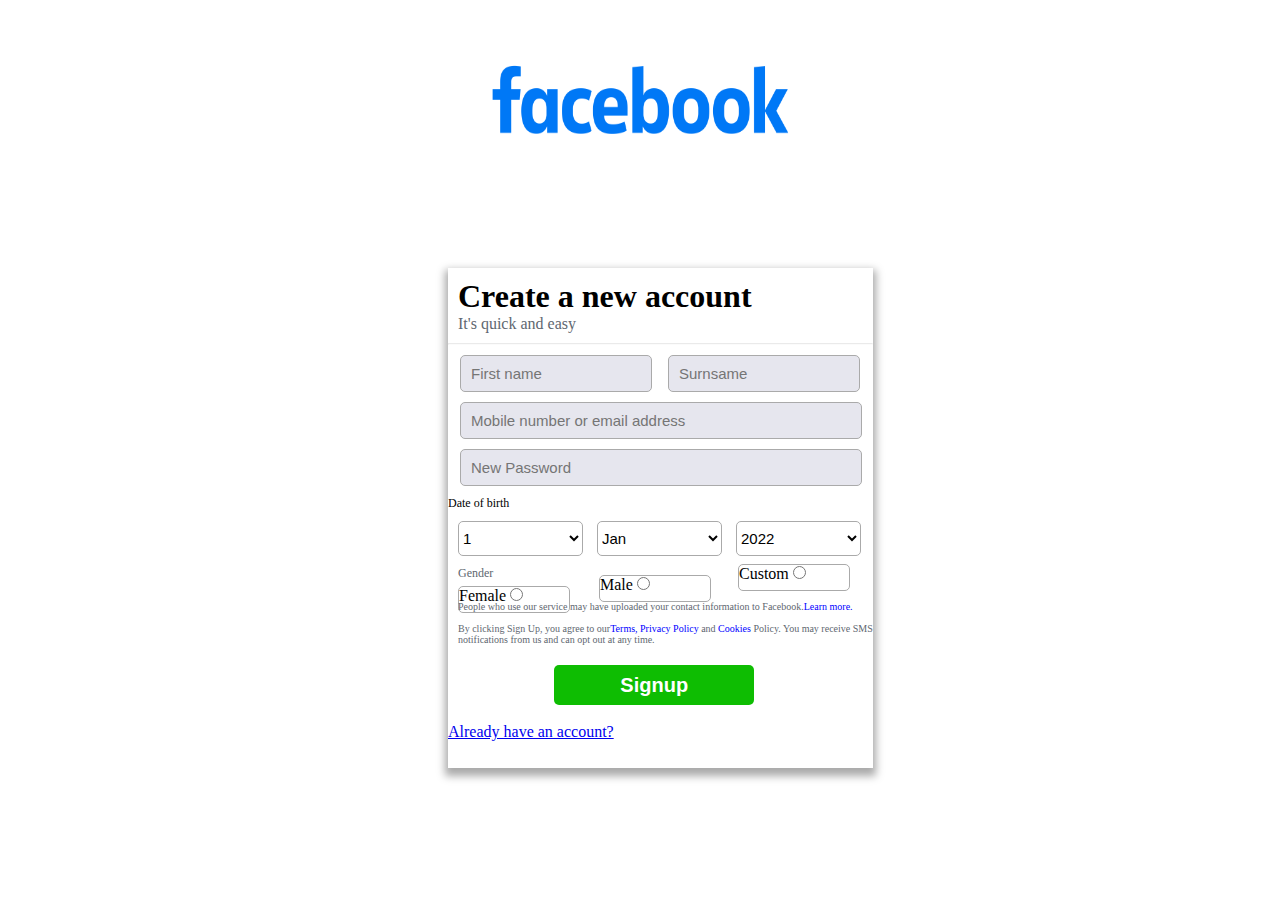
<file: Facebook/index.html>
<!DOCTYPE html>
<html></html>
<head>
    <title>Facebook Signup Page</title>
    <link rel="stylesheet" href="style.css">
</head>
<body>
   
    
   <!--Facebook signup Page start-->
<div class="main">
    <center><img src="Facebook-Logo.png"width="300" height="200"> </center>
    <form>
 <h2 class="first_title">Create a new account</h2>
 <p class="first_sub_title" id="sub_title">It's quick and easy</p>
<hr/>
<!--input section start-->
<div class="input">

    <input type="text" placeholder="First name" class="first_name" id="all" required />
    <input type="text" placeholder="Surnsame" class="Sur_name" id="all" required />
    <br>
    <input type="email" placeholder ="Mobile number or email address" id="all1" required />
    <br>
    <input type="password" placeholder="New Password" id="all1" required />
    <!--date of birth section start-->
    <p class="sub_title_dob">Date of birth</p>
    <select>
        <option>1</option>
        <option>2</option>
        <option>3</option>
        <option>4</option>
        <option>5</option>
        <option>6</option>
        <option>7</option>
        <option>8</option>
        <option>9</option>
        <option>10</option>
        <option>11</option>
        
    </select>
    <select>
        <option>Jan</option>
        <option>Feb</option>
        <option>Mar</option>
        <option>Apr/option>
        <option>May</option>
        <option>Jun</option>
        <option>July</option>
        <option>Aug</option>
        <option>Sep</option>
        <option>Oct</option>
        <option>Nov</option>
        <option>Dec</option>
    </select>
    <select>
        <option>2022</option>
        <option>2021</option>
        <option>2022</option>
        <option>2019</option>
    </select>
    <!--date of birth section stop-->
    <!--Gender section start-->
<p class="sub_title_gen" id="sub_title">Gender</p>
<div class="female" id="all_gender">
    <label for="female">Female</label>
    <input type="radio" name="gender" value="female" />
</div>
<div class="male" id="all_gender">
    <label for="male">Male</label>
    <input type="radio" name="gender" value="male" />
</div>
<div class="custom" id="all_gender">
    <label for="custom">Custom</label>
    <input type="radio" name="gender" value="custom" />
</div>
    <!--Gender section end-->
<p class="sub_title_content">
    People who use our service may have uploaded your contact information to Facebook.<a href="#">Learn more.</a> 
<br>
<br>
By clicking Sign Up, you agree to our<a href="#">Terms, Privacy Policy</a> and <a href="#">Cookies </a>Policy. You may receive SMS notifications from us and can opt out at any time.
</p>
<input type="submit" value="Signup" class="submit" />
<br>
<br>
<a href="#">Already have an account? </a>
</div>


<!--input section end-->



    </form>
</div>

   <!--Facebook signup Page start-->
</body>
</html>
</file>
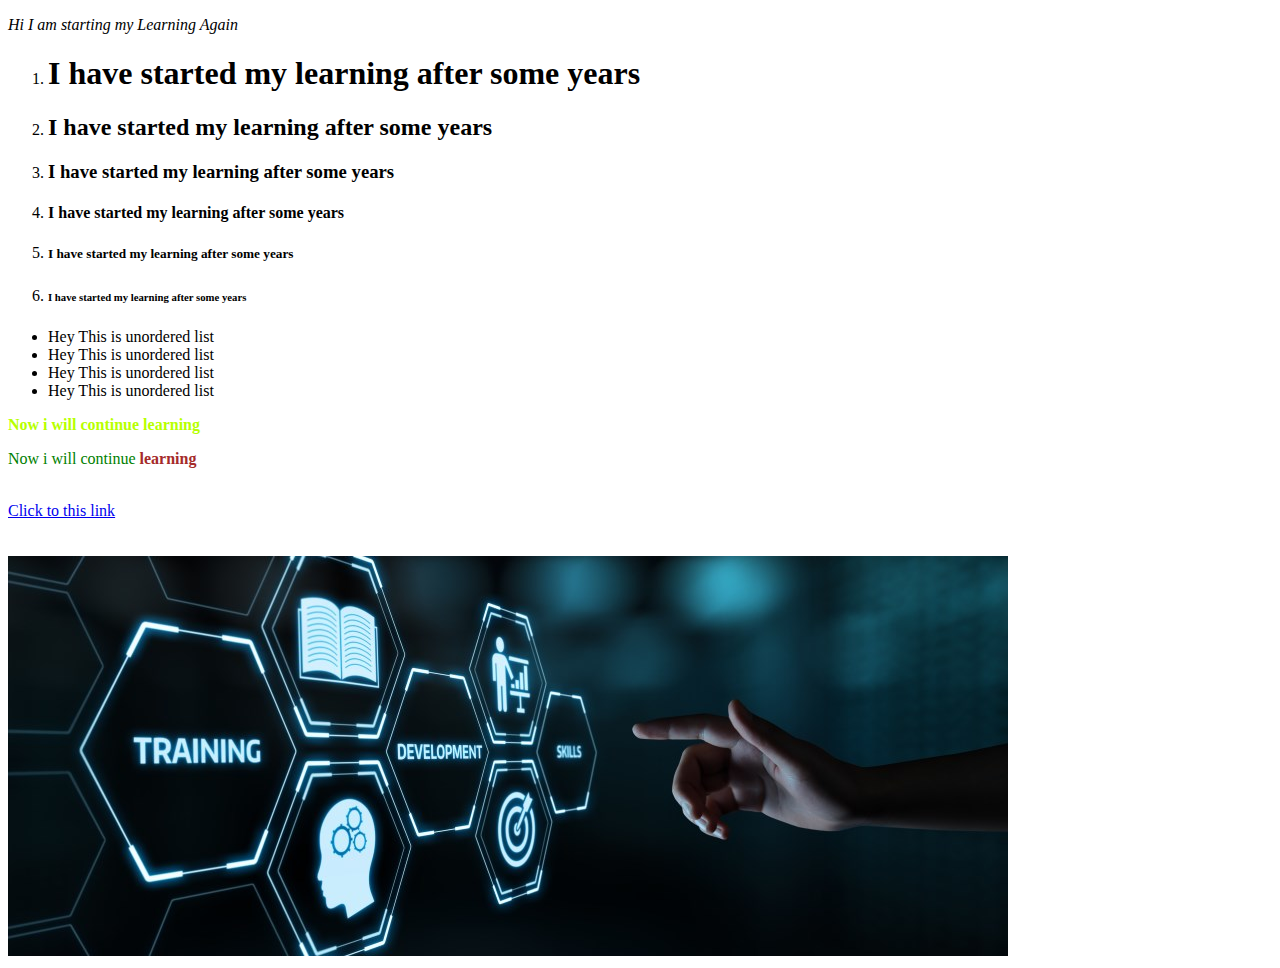
<file: HTMLPratcice/FirstProject.html>
<!doctype html>
<head>
    <title>My First HTML Page </title>
</head>
<body>
    <!--Practice day 1 code-->
    <p><i>Hi I am starting my Learning Again</i></p>
    <ol>
   <li><h1>I have started my learning after some years</h1></li> 
   <li><h2>I have started my learning after some years</h2></li> 
   <li><h3>I have started my learning after some years</h1></li> 
    <li><h4>I have started my learning after some years</h4></li> 
    <li><h5>I have started my learning after some years</h5></li> 
    <li><h6>I have started my learning after some years</h6></li>
</ol>

<ul>
    
        
    <li>Hey This is unordered list</li>
    <li>Hey This is unordered list</li>
    <li>Hey This is unordered list</li>
    <li>Hey This is unordered list</li>
</ul>
    <p><b style="color: rgb(183, 255, 0)">Now i will continue learning</b></p>
    <p style="color: green">Now i will continue<strong style="color: brown"> learning</strong></p><br>

    <a href="www.facebook.com">Click to this link</a><br><br><br>
    <img src="img.jpeg">
</body>
</file>
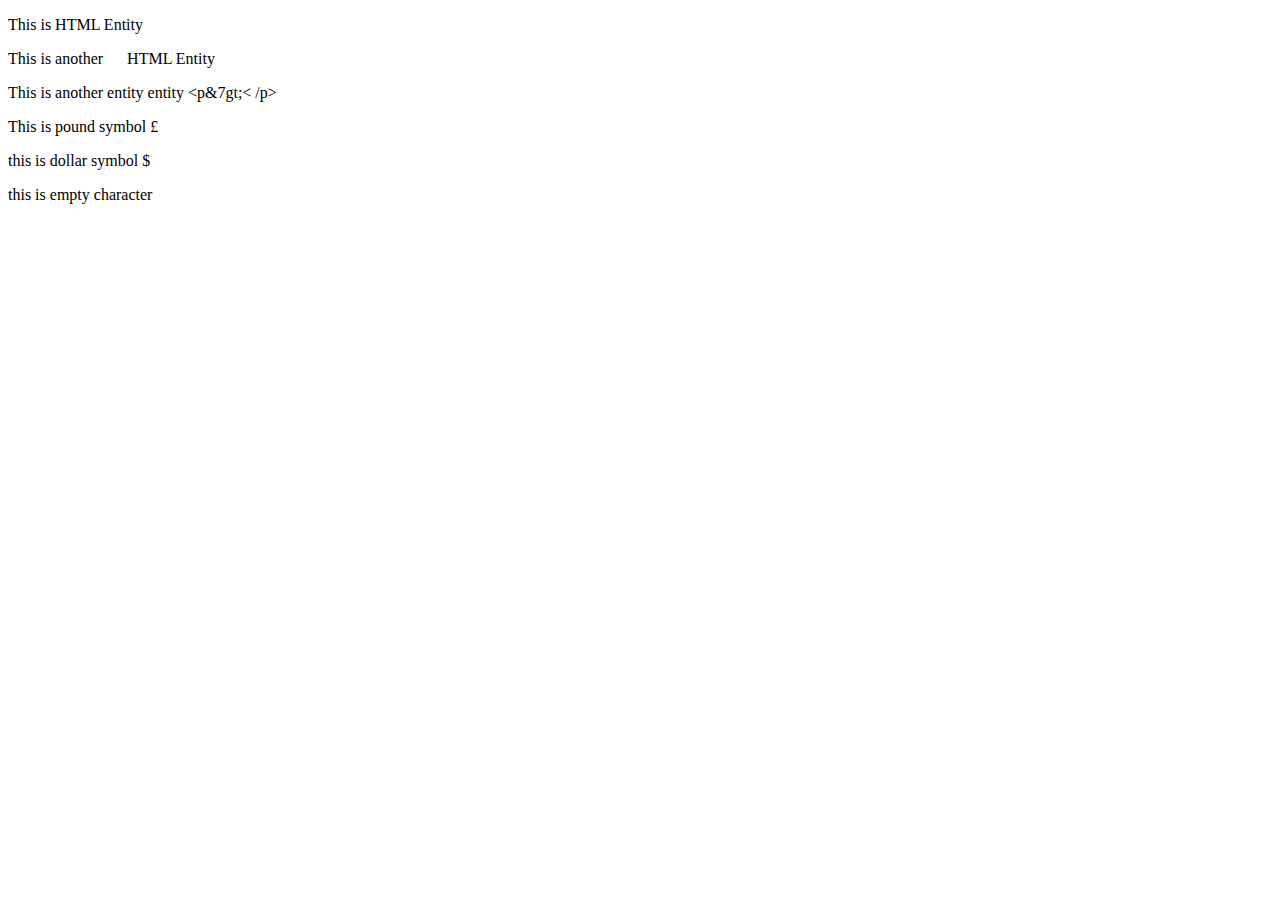
<file: HTMLPratcice/HTMlentities.html>
<!DOCTYPE html>
<html lang="en">
<head>
    <meta charset="UTF-8">
    <meta name="viewport" content="width=device-width, initial-scale=1.0">
    <meta http-equiv="X-UA-Compatible" content="ie=edge">
    <title>HTML Entities</title>
</head>
<body>
    <div class="container">
        <p>This is HTML Entity</p>
        <!--spaces-->
        <p>This is another   &nbsp; &nbsp;&nbsp;     HTML Entity</p>
        <!--to print html tag-->
        <p>This is another entity entity &lt;p&7gt;< /p>
            <!--to print pound symbol-->
            <p>This is pound symbol &pound;</p>
            <!--to print dollar-->
            <p>this is dollar symbol &dollar;</p>
            <!--empty character-->
            <p>this is empty character &#8203;</p>

    </div>
    </body>
    </html>
</file>
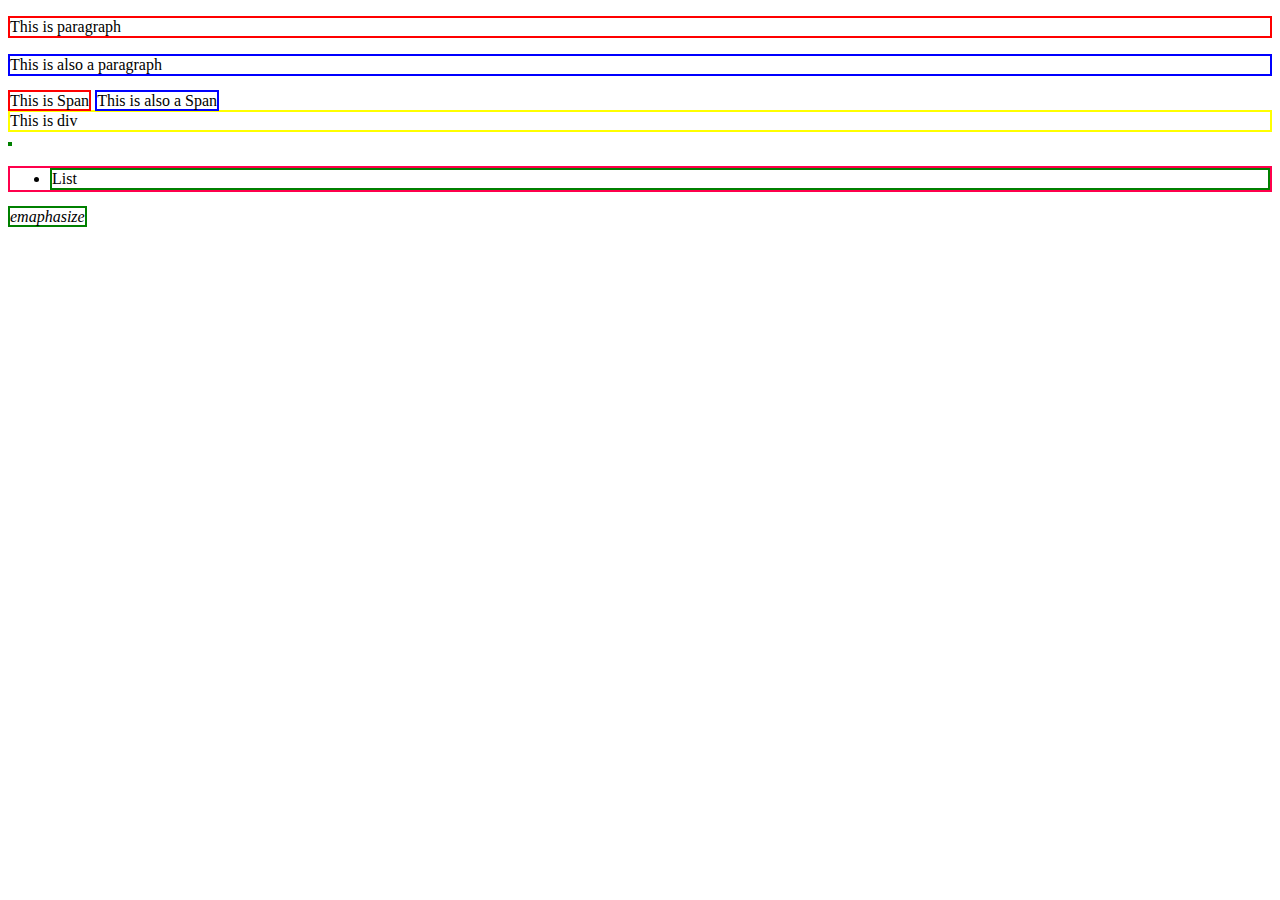
<file: HTMLPratcice/InlineandBlockelements.html>
<!DOCTYPE html>
<html lang="en">
<head>
    <meta charset="UTF-8">
    <meta name="viewport" content="width=device-width, initial-scale=1.0">
    <meta http-equiv="X-UA-Compatible" content="ie=edge">
    <title>Inline and Block elements</title>
</head>
<body>
    <!--p->block-->
    <p style="border: 2px solid red;">This is paragraph</p>
    <p style="border: 2px solid blue;">This is  also a paragraph</p>
    <!--span(inline)-->
    <span style="border: 2px solid red;">This is Span</span>
    <span style="border: 2px solid blue;">This is  also a Span</span>
    <!--div(block)-->
    <div style="border: 2px solid yellow;">This is div</div>
    <!--img(inline)-->
    <img style="border: 2px solid green;">
    <!--ul(block)li is block-->
    <ul style="border: 2px solid rgb(255, 0, 76);">
        <li style="border: 2px solid green;">List</li>
    </ul>
    <!--emtag--inline-->
    <em style="border: 2px solid green;">emaphasize</em>
    </body>
    </html>
</file>
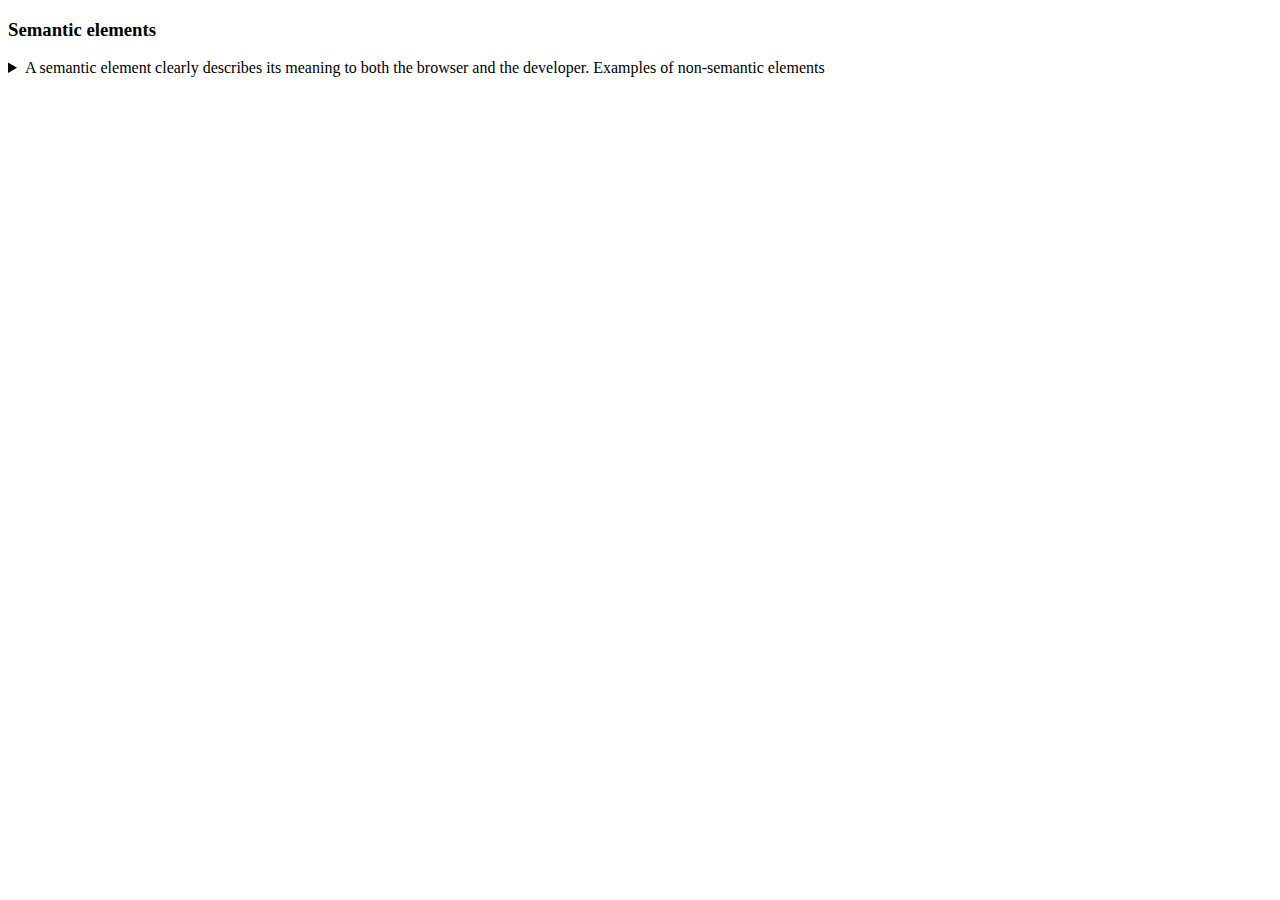
<file: HTMLPratcice/Semantictag.html>
<!DOCTYPE html>
<html lang="en">
<head>
    <meta charset="UTF-8">
    <meta name="viewport" content="width=device-width, initial-scale=1.0">
    <meta http-equiv="X-UA-Compatible" content="ie=edge">
    <title>HTML Semantic Tags</title>
</head>
<body>
    <h3>Semantic elements</h3>
    <!--details tag give us option to collapse and expand the content-->
    <details>
        <summary>
        A semantic element clearly describes its meaning to both the browser and the developer.
        Examples of non-semantic elements </summary>

    </details>
    </body>
    </html>
</file>
<file: Facebook/style.css>
*
{
    margin: 0px;
    padding: 0px;
}
/*background section start*/
body{
background-size: cover;
position: relative;

}

body::before{
    position:absolute;
    content:"";
    width: 100%;
    height: 100%;
      top:-70px;
}


/*background section end*/

/*form section start*/
form{
    width: 425px;
    height:500px;
    margin-left: 35%;
    margin-top: 5%;
    box-shadow: 0px 5px 8px 3px #aaa;
    background:#fff;
    z-index:10;
    position: relative;
}
/*list title and sub-title start */

.first_title{
  font-size: 32px;  
  padding: 10px 10px 0px 10px;
}

#sub_title{
  color:  #606770;
  margin-left: 10px;

}
hr{
    margin-top: 10px;
    opacity: 20%;
}
/*list title and sub-title start */
/*input section start */
#all{
    width: 180px;
    border-radius: 5px;
    background: #e6e6ee;
    height: 35px;
    border: 1px solid #aaa;
    font-size: 15px;
    margin-left: 12px;
    margin-top: 10px;
    padding-left: 10px;

}
#all1{
    width: 390px;
    background-color: #e6e6ee;
    height: 35px;
    border: 1px solid #aaa;
    border-radius: 5px;
    font-size: 15px;
    margin-left: 12px;
    margin-top: 10px;
    padding-left: 10px;

} 
/*input section end */
/*date of birth section start */
.sub_title_dob{
    margin-top: 10px;
    font-size: 12px;
}
select{
   width: 125px;
   margin-left: 10px;
   margin-top: 10px; 
   height: 35px;
   font-size: 15px;
   background: none;
border: 1px solid #aaa;
border-radius: 5px;
}
/*date of birth section end*/
/*Gender section start */
.sub_title_gen{
    margin-top: 10px;
    font-size: 12px;
}
#all_gender{
  width:110px;
  height: 25px;
  border: 1px solid #aaa;
  padding: 10px opx opx 10px ;
  border-radius: 5px;
}
.female{
    margin-top: 5px;
    margin-left: 10px;
}
.male{

    margin-top:-38px ;
    margin-left: 151px;

}
.custom{
    margin-left: 290px;
    margin-top: -38px;
}
/*Gender section stop */
/*last section start */
.sub_title_content
{
 margin-left: 10px;
 font-size: 10px; 
 color: #606770;  
 margin-top: 10px;
}
.sub_title_content a{
text-decoration:none;
color:blue
}
.submit
{
   width:200px; 
   height: 40px;
   background:#0ebd02;
   border-radius: 5px;
   color:white;
   font-size: 20px;
   font-weight: bold;
   border: none;
 margin-left: 25%;
 margin-top: 20px;

}

/*last section end */

/*form section end*/
</file>
